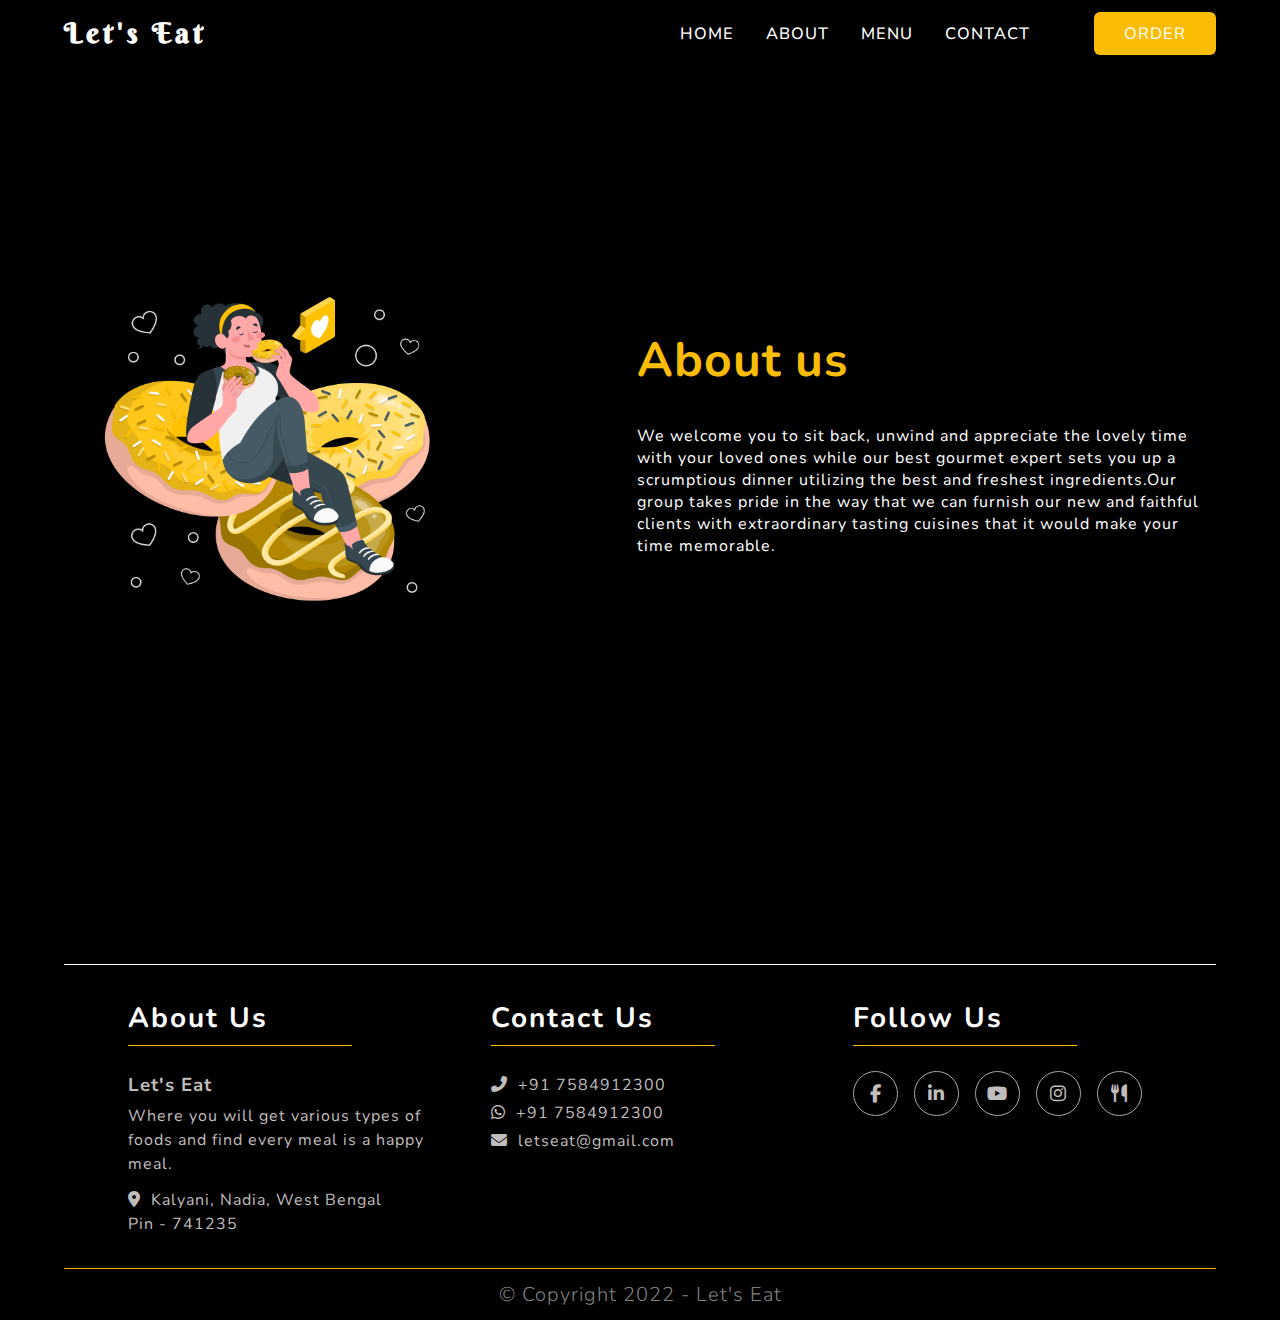
<file: views/about.html>
<!DOCTYPE html>
<html lang="en">
  <head>
    <meta charset="UTF-8" />
    <meta http-equiv="X-UA-Compatible" content="IE=edge" />
    <meta name="viewport" content="width=device-width, initial-scale=1.0" />
    <title>About us</title>
    <link rel="stylesheet" href="../styles/about.css" >
    <link rel="stylesheet" href="../styles/header.css">
    <link rel="stylesheet" href="../styles/footer.css">
    <link rel="stylesheet" href="https://cdnjs.cloudflare.com/ajax/libs/font-awesome/5.15.3/css/all.min.css">
    <link rel="icon" type="image/x-icon" href="/assets/android-chrome-192x192.png">
    <link rel="shortcut icon" href="/favicon.ico" type="image/x-icon">
    <link rel="icon" href="../assets/favicon.ico" >

    <link rel="stylesheet" href="https://cdnjs.cloudflare.com/ajax/libs/font-awesome/6.1.2/css/all.min.css">

  </head>
  <body>
    <header style="position: fixed; top: 0; left: 0; right: 0; z-index: 999;">
      <nav class="navbar">
          <div class="nav-title">
              <span>Let's Eat</span>
          </div>
          <div class="nav-content">
              <ul>
                  <li><a href="../index.html">HOME</a></li>
                  <li><a href="about.html">ABOUT</a></li>
                  <li><a href="Menu_food.html">MENU</a></li>
                  <li><a href="contact.html">CONTACT</a></li>
                  <li><i id="close" class="fa-solid fa-xmark"></i></li>
              </ul>
              <button class="btn order"><a href="#">ORDER</a></button>
          </div>
          <div class="mobile">
            <i class="bar fa-solid fa-utensils"></i>
        </div>
      </nav>
  </header>
    <main>
      <section class="about-us-section section">
        <div class="about-us-container container">
          <div class="about-us-col-img">
            <img class="about-us-image" src="../assets/Eating-donuts-amico.png" />
          </div>
          <div class="about-us-col-text">
            <div class="about-us-heading">About us</div>

            <div class="about-us-desc">
              We welcome you to sit back, unwind and appreciate the lovely time with your loved ones while our best gourmet expert sets you up a scrumptious dinner utilizing the best and freshest ingredients.Our group takes pride in the way that we can furnish our new and faithful clients with extraordinary tasting cuisines that it would make your time memorable.
            </div>
          </div>
        </div>
      </section>
    </main>
    <footer>
      <div class="footer-container">
          <div class="about-us">
              <h2>About Us</h2>
              <p class="company-name">Let's Eat</p>
              <p class="company-description">Where you will get various types of foods and find every meal is a happy meal.</p>
              <i class="fas fa-map-marker-alt"></i><span>Kalyani, Nadia, West Bengal</span>
              <br>
              <span>Pin - 741235</span>
          </div>
          <div class="contact-us">
              <h2>Contact Us</h2>
              <ul>
                  <li class="mobile-no"><i class="fas fa-phone-alt"></i><span>+91 7584912300</span></li>
                  <li class="whatsapp-no"><i class="fab fa-whatsapp"></i><span>+91 7584912300</span></li>
                  <li class="e-mail"><i class="fas fa-envelope">
                      </i><span><a href="letseat@gmail.com">letseat@gmail.com</a>
                  </li>
              </ul>
          </div>
          <div class="follow-us">
              <h2>Follow Us</h2>
              <div class="social-links">

                  <a class="facebook" href="#">
                      <i class="fab fa-facebook-f"></i></a>
  
                  <a class="linkedin" href="#">
                      <i class="fab fa-linkedin-in"></a></i>
  
                  <a class="youtube" href="#">
                      <i class="fab fa-youtube"></i></a>

                  <a class="youtube" href="#">
                      <i class="fab fa-instagram"></i></a>
                      
                  <a class="youtube" href="#">
                      <i class="fas fa-utensils"></i></a>
  
              </div>
          </div>
      </div>
      <div class="copyright">
          <p>© Copyright 2022 - Let's Eat</p>
      </div>
  </footer>
  </body>
  <script src="../js/nav.js"></script>
</html>
</file>
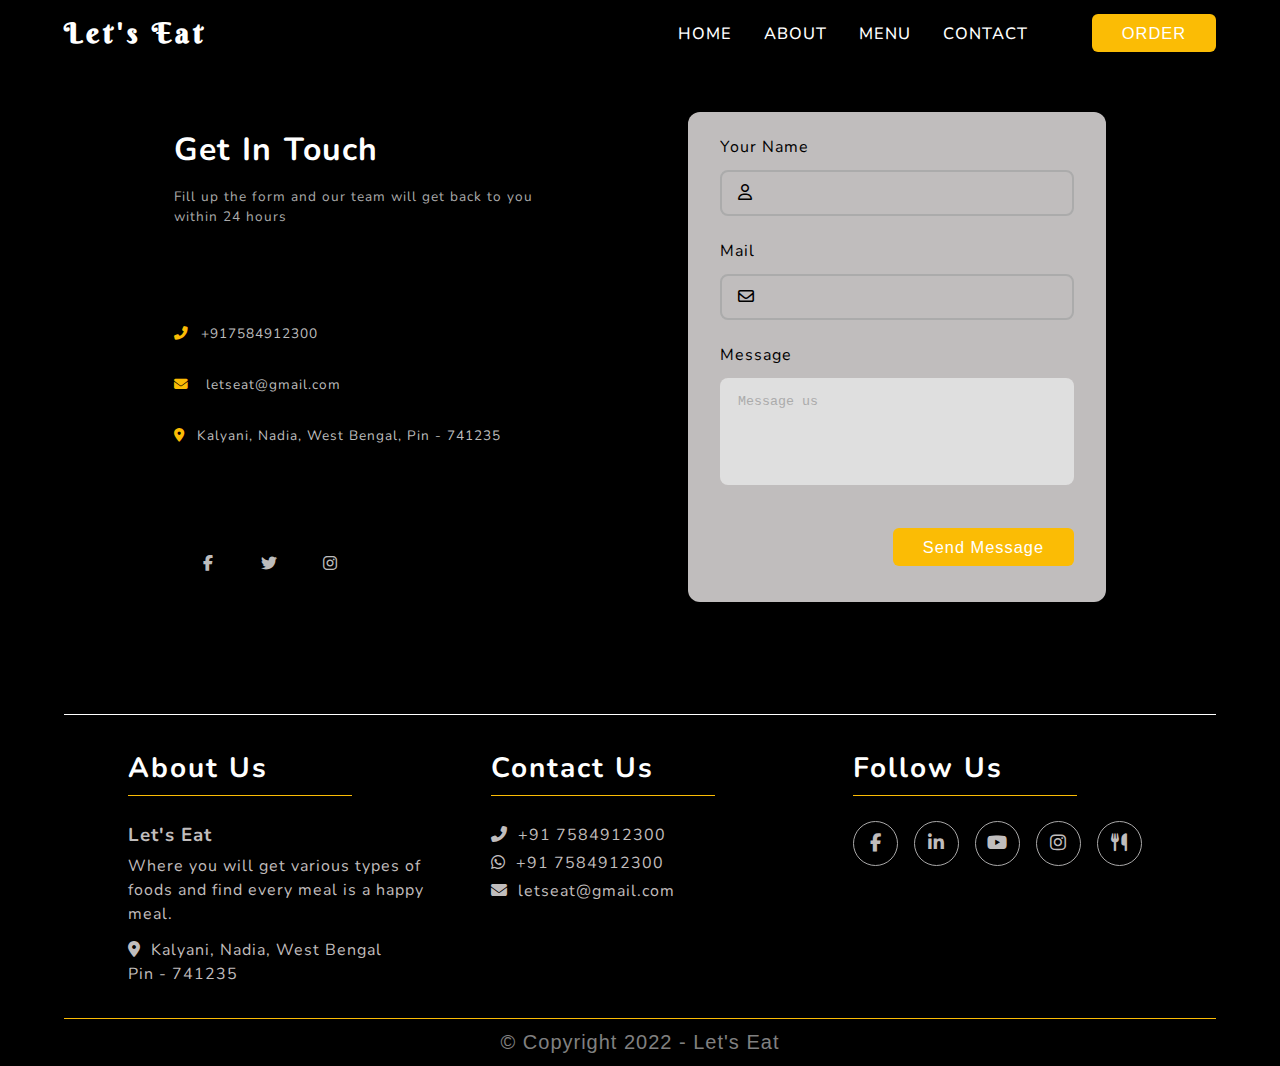
<file: views/contact.html>
<!DOCTYPE html>
<html lang="en">
<head>
    <meta charset="UTF-8">
    <meta http-equiv="X-UA-Compatible" content="IE=edge">
    <meta name="viewport" content="width=device-width, initial-scale=1.0">
    <!-- <link rel="stylesheet" href="https://cdnjs.cloudflare.com/ajax/libs/font-awesome/5.15.3/css/all.min.css"> -->
    <link rel="stylesheet" href="https://cdnjs.cloudflare.com/ajax/libs/font-awesome/6.1.2/css/all.min.css">
    <link rel="stylesheet" href="../styles/contact.css">
    <link rel="stylesheet" href="../styles/header.css">
    <link rel="stylesheet" href="../styles/footer.css">
    <link rel="icon" type="image/x-icon" href="/assets/android-chrome-192x192.png">
    <link rel="shortcut icon" href="/favicon.ico" type="image/x-icon">
    <link rel="icon" href="../assets/favicon.ico">

    <title>Contact Us</title>
</head>
<body >
    <header style="position: fixed; top: 0; left: 0; right: 0; z-index: 999;">
        <nav class="navbar">
            <div class="nav-title">
                <span>Let's Eat</span>
            </div>
            <div class="nav-content">
                <ul>
                    <li><a href="../index.html">HOME</a></li>
                    <li><a href="about.html">ABOUT</a></li>
                    <li><a href="Menu_food.html">MENU</a></li>
                    <li><a href="contact.html">CONTACT</a></li>
                    <li><i id="close" class="fa-solid fa-xmark"></i></li>
                </ul>
                <button class="btn order"><a href="#">ORDER</a></button>
            </div>
            <div class="mobile">
                <i class="bar fa-solid fa-utensils"></i>
            </div>
        </nav>
    </header>
    <main>
        <section>
            <div class="main-container container">
                <div class="information-container">
                    <div class="info_heading">
                        <h1>Get In Touch</h1>
                        <p>Fill up the form and our team will get back to you within 24 hours</p>
                    </div>
                    <div class="info_links">
                        <p><span><i class="fas fa-phone-alt"></i></span>+917584912300</p>
                        <p><span><i class="fas fa-envelope"></i></span><a href="mailto:letseat@gmail.com">
                            letseat@gmail.com</a></p>
                        <p><span><i class="fas fa-map-marker-alt"></i></span>Kalyani, Nadia, West Bengal,
                            Pin - 741235</p>
                    </div>
                    <div class="info_socials">
                        <a href="#"><i class="fab fa-facebook-f"></i></a>
                        <a href="#"><i class="fab fa-twitter"></i></a>
                        <a href="#"><i class="fab fa-instagram"></i></a>
                    </div>
                </div>
                <div class="form-container">
                    <form action="form.php">
                        <div class="main-form">
                            <div class="name">
                                <h2>Your Name</h2>
                                <div class="input">
                                    <label for="name"><i class="far fa-user"></i></label>
                                    <input type="text" id="name" name="name" autocomplete>
                                </div>
                            </div>
                            <div class="email">
                                <h2>Mail</h2>
                                <div class="input">
                                    <label for="e-mail"><i class="far fa-envelope"></i></label>
                                    <input type="text" id="e-mail" name="e-mail" autocomplete>
                                </div>
                            </div>
                            <div class="msg">
                                <h2>Message</h2>
                                <div class="input">
                                        <textarea name="message" id="message" cols="20" rows="5" placeholder="Message us"
                                        required></textarea>
                                </div>
                            </div>
                            <div class="button"><button class="btn send-msg"><a href="#">Send Message</a></button></div>
                        </div>
                    </form>
                </div>
            </div>
        </section>
    </main>
    <footer>
        <div class="footer-container">
            <div class="about-us">
                <h2>About Us</h2>
                <p class="company-name">Let's Eat</p>
                <p class="company-description">Where you will get various types of foods and find every meal is a happy meal.</p>
                <i class="fas fa-map-marker-alt"></i><span>Kalyani, Nadia, West Bengal</span>
                <br>
                <span>Pin - 741235</span>
            </div>
            <div class="contact-us">
                <h2>Contact Us</h2>
                <ul>
                    <li class="mobile-no"><i class="fas fa-phone-alt"></i><span>+91 7584912300</span></li>
                    <li class="whatsapp-no"><i class="fab fa-whatsapp"></i><span>+91 7584912300</span></li>
                    <li class="e-mail"><i class="fas fa-envelope">
                        </i><span><a href="mailto:letseat@gmail.com">letseat@gmail.com</a>
                    </li>
                </ul>
            </div>
            <div class="follow-us">
                <h2>Follow Us</h2>
                <div class="social-links">

                    <a class="facebook" href="#">
                        <i class="fab fa-facebook-f"></i></a>
    
                    <a class="linkedin" href="#">
                        <i class="fab fa-linkedin-in"></a></i>
    
                    <a class="youtube" href="#">
                        <i class="fab fa-youtube"></i></a>

                    <a class="youtube" href="#">
                        <i class="fab fa-instagram"></i></a>
                        
                    <a class="youtube" href="#">
                        <i class="fas fa-utensils"></i></a>
    
                </div>
            </div>
        </div>
        <div class="copyright">
            <p>© Copyright 2022 - Let's Eat</p>
        </div>
    </footer>
</body>
<script src="../js/nav.js"></script>
</html>
</file>
<file: styles/about.css>
@import url('https://fonts.googleapis.com/css2?family=Nunito:wght@200;300;400;700;900&display=swap');
@import url('https://fonts.googleapis.com/css2?family=Berkshire+Swash&family=Nunito:wght@200;300;400;700;900&display=swap');

* {
  padding: 0;
  margin: 0;
  font-family: "Nunito", sans-serif;
}

:root {
  --clr-main-bg: black;
  --clr-main-theme: #fbbc05;
  --clr-text: rgb(170, 169, 169);
  --clr-hover: #e09900;
  --clr-light: rgb(192, 189, 189);

  --clr-medium-light: #686868;
  --clr-accent-light: #9900f8;
  --clr-accent: #7d00c9;
  --clr-underline: #83a4ff;
  --clr-box-shadow: rgba(0, 0, 0, 0.25);

  --ff-header: "Playfair Display", serif;
  --ff-regular: "Roboto ", sans-serif;

  --fs-hero-header: 48px;
  --fs-header: 42px;
  --fs-sub-header: 22px;
  --fs-para: 18px;
  --fs-regular: 14px;
  --fs-icon: 36px;
  --fs-small-icon: 24px;

  --fw-200: 200;
  --fw-light: 300;
  --fw-regular: 400;
  --fw-bold: 700;
  --fw-bolder: 900;

  --gen-padding: 24px 40px;

  --gen-transition: 0.2s ease-in-out;
  /* about us section custom variables */
  --clr-desc: #fff;
  --fs-mob-desc: 16px;
}


.about-us-container {
  display: flex;
  align-items: center;
  margin: 100px, 0;
  color: var(--color-text);
  height: 100vh;
}

.about-us-heading {
  margin-bottom: 2rem;
  /* font-family: var(--ff-header); */
  font-weight: var(--fw-bold);
  font-size: var(--fs-hero-header);
  color: var(--clr-main-theme);
}

.about-us-desc {
  margin-bottom: 7rem;
  color: var(--clr-desc);
  font-size: 1em;
}

.about-us-col-text {
  margin-top: 6em;
  flex-basis: 70%;
  margin-left: 8%;
  padding-right: 4em;
}

.about-us-col-img {
  flex-basis: 60%;
  display: flex;
  align-items: center;
  flex-direction: column;
  max-width: 45%;
  animation-name: about-us-col-img;
  animation-duration: 5s;
  animation-iteration-count: infinite;
}

@keyframes about-us-col-img {
  0% {
    margin-bottom: 5%;
  }

  50% {
    margin-bottom: 0%;
  }

  100% {
    margin-bottom: 5%;
  }
}

.about-us-image {
  width: 63%;
}

body {
  background: var(--clr-main-bg);
}

@media only screen and (max-width: 750px) {
  .about-us-desc {
    font-size: var(--fs-mob-desc);
  }

  .about-us-heading {
    font-size: var(--fs-header);
    margin-bottom: 10%;
    padding: 0;
    margin: 0;
  }
  .about-us-col-img {
    max-width: 90%;
    max-height: 15%;
    animation-play-state: paused;
  }
  .about-us-col-text {
    padding-right: 2.8em;
    padding-bottom: 0;
    margin-bottom: 0;
    padding-top: 10em;
  }
  .about-us-container {
    display: flex;
    flex-direction: column;
    gap: 0;
    padding-top: 8em;
  }
  .about-us-image {
    width: 50%;
  }
}
</file>
<file: styles/header.css>
@import url('https://fonts.googleapis.com/css2?family=Nunito:wght@200;300;400;700;900&display=swap');
@import url('https://fonts.googleapis.com/css2?family=Berkshire+Swash&family=Nunito:wght@200;300;400;700;900&display=swap');
@import url('https://fonts.googleapis.com/css2?family=Raleway:ital,wght@0,100;0,200;0,300;0,400;0,500;0,600;0,700;0,800;0,900;1,100;1,200;1,300;1,400;1,500;1,600;1,700;1,800;1,900&display=swap');

:root {
    --clr-main-bg: black;
    --clr-main-theme: #fbbc05;
    --clr-text: rgb(170, 169, 169);
    --clr-hover: #e09900;
    --clr-main-light: #fff;
    --border-radius: 4px;
}

*,
*::after,
*::before {
    margin: 0;
    padding: 0;
    box-sizing: border-box;
}

html,
body {
    background-color: black;
    font-size: 16px;
    letter-spacing: 1px;
    /* font-family: 'Raleway', sans-serif; */
    font-family: "Nunito", sans-serif;
    color: var(--clr-main-light);
    /* background-color: var(--clr-main-bg); */
    /* line-height: 1.5;s */
}

header {
    position: fixed;
    top: 0;
    width: 100%;
    z-index: 999;
}

ul {
    list-style-type: none;
}

a {
    text-decoration: none;
    color: var(--clr-main-light);
}

.navbar {
    display: flex;
    flex-direction: row;
    justify-content: space-between;
    align-items: center;
    background-color: var(--clr-main-bg);
    /* color: var(--clr-main-light); */
    padding: 1rem 4rem;
    font-size: 1.025rem;
    font-weight: 500;
}

.nav-title {
    text-align: center;
}

.nav-title span {
    font-size: 1.75rem;
    letter-spacing: 4px;
    font-weight: bold;
    font-family: 'Berkshire Swash', cursive;
}

.nav-title :is(span, p) {
    position: relative;
}

/* .nav-title span::after {
    content: '';
    display: inline-block;
    position: absolute;
    top: 0;
    right: 0;
    bottom: 0;
    left: 0;
    background-color: var(--clr-main-bg);
    animation: fadeinout 2s forwards;
    animation-delay: 0.3s;
}

.nav-title p {
    font-size: 1.15rem;
    font-weight: 750;
    color: var(--clr-text);
    opacity: 0;
    transform: translateY(2rem);
    animation: appear 2s forwards;
    animation-delay: 1.25s;
}

@keyframes fadeinout {
    to {
        left: 100%;
    }
}

@keyframes appear {
    to {
        transform: translateY(0);
        opacity: 1;
    }
} */

.nav-content {
    display: flex;
    flex-direction: row;
    align-items: center;
    gap: 2rem;
    height: 100%;
}

.navbar .nav-content ul {
    display: flex;
    flex-direction: row;
    gap: 2rem;
    align-items: center;
    font-weight: 500;
}

.nav-content ul a {
    color: var(--clr-main-light);
    transition: 0.3s ease-in-out;
    position: relative;
}

.nav-content ul a:hover {
    color: var(--clr-text);
}

.nav-content ul a::after {
    content: '';
    height: 4px;
    width: 100%;
    display: block;
    background-color: var(--clr-text);
    position: absolute;
    top: 115%;
    left: 0;
    transform: scaleX(0);
    transform-origin: right;
    transition: transform 0.3s ease-in-out;
}

.nav-content ul a:hover::after {
    transform: scaleX(1);
    transform-origin: left;
}

button {
    border: transparent;
    background: transparent;
}

.btn a {
    letter-spacing: 1px;
    font-size: 1.025rem;
    padding: 10px 30px;
    background-color: var(--clr-main-theme);
    height: 100%;
    border-radius: var(--border-radius);
    /* transition: 0.3s ease-in-out; */
    position: relative;
    z-index: 1;
    /* font-weight: 300; */
}

.btn a::after {
    content: '';
    height: 100%;
    width: 100%;
    background-color: rgba(0, 0, 0, 0.144);
    position: absolute;
    top: 0;
    left: 0;
    z-index: 1;
    transform: scaleX(0);
    transform-origin: left;
    transition: transform 0.45s ease-in;
}

.btn a:hover::after,
.btn a:focus::after {
    transform: scaleX(1);
    /* transform-origin: left; */
}

/* .btn a:hover {
    background-color: var(--clr-hover);
} */

.nav-toggle {
    display: none;
}

.nav-toggle-button {
    display: none;
}




/*------------------- Responsive Navbar -------------------*/

header .navbar .mobile {
    display: none;
}

#close {
    display: none;
}


@media (max-width: 850px) {

    .navbar {
        padding: .5rem 2rem;
    }

    .nav-content {
        display: flex;
        flex-direction: column;
    }

    .navbar .nav-content ul {
        display: flex;
        flex-direction: column;
    }

    /* header .navbar .nav-content{
        display: flex;
        flex-direction: column;
        align-items: center;
        justify-content: flex-start;
        position: fixed;
        right: 0px;
        top: 0;
        width: 500px;
        height: 100%;
        box-shadow: -1px 20px 1000px #d4be81;
        background-color: var(--clr-main-bg);
        transition: 1s ease;
    } */
    header .navbar .active {
        top: 0 !important;
    }

    header .navbar .nav-content {
        position: fixed;
        right: 0;
        left: 0;
        top: -410px;
        padding: 30px 0;
        font-size: 1.15rem;
        align-items: center;
        justify-content: flex-start;
        background-color: var(--clr-main-bg);
        /* background-color: var(--clr-main-theme); */
        height: 400px;
        transition: .6s;
    }

    #close {
        font-size: 25px;
        display: block;
        position: absolute;
        bottom: 20px;
        right: 20px;
        /* border: 2px solid black;
        background-color: black;
        padding: 15px 20px;
        border-radius: 45px; */
        color: black;
        border: 2px solid #fcfbfb;
        background-color: white;
        padding: 10px 15px;
        border-radius: 40px;
    }

    /* .nav-content .btn{
        border: 2px solid black;
    } */
    header .navbar .mobile {
        display: block;
        font-size: 2.5rem;
    }

}

@media (max-width: 400px) {

    .navbar {
        padding: .5rem 1.5rem;
        font-size: 1rem;
        display: flex;
        align-items: center;
    }

    .navbar .mobile i {
        font-size: 1.7rem;
    }

    header .navbar .nav-content {
        font-size: 1rem;
    }

}




























/* @media only screen and (max-width:768px){
    .navbar {
        flex-direction: column;
        align-items: flex-start;
        background-color: transparent;
        padding: 0rem;
    }

    .nav-title {
        position: relative;
        background-color: black;
        width: 100%;
        display: flex;
        flex-direction: column;
        justify-content: right;
        text-align: left;
        padding: 1rem 1.5rem;
    }

    .nav-title span,
    .nav-title p {
        width: 30%;
        max-width: 100px;
        text-align: center;
        margin-right: auto;
    }
    
    .nav-toggle-button {
        position: absolute;
        top: 1.95rem;
        right: 1.5rem;
        display: flex;
        flex-direction: column;
        align-items: center;
        justify-content: center;
        cursor: pointer;
    }

    .nav-toggle-button span {
        display: block;
        width: 30px;
        height: 4px;
        border-radius: 50px;
        background-color: var(--clr-main-light);
        transition: background-color 0.2s ease-in-out;
    }

    .nav-toggle-button span:nth-child(2) {
        margin: 0.4rem 0;
    }

    .nav-content {
        background-color: black;
        flex-direction: column;
        width: 100%;
        padding: 2rem 0;
        transform: scale(1,0);
        transition: transform 0.4s ease-in-out;
        transform-origin: top;
    }

    .nav-content ul {
        flex-direction: column;
    }

    .nav-content ul a,
    .nav-content button {
        opacity: 0;
        transition: opacity 0.2s ease-in-out;
    }

    .nav-toggle:checked ~ .nav-content {
        transform: scale(1,1);
    }

    .nav-toggle:checked ~ .nav-content ul a,
    .nav-toggle:checked ~ .nav-content button {
        opacity: 1;
        transition: opacity 0.25s ease-in-out 0.2s;
    }


    .nav-content ul a::after,
    .nav-content ul a:hover::after {
        transform-origin: center;
    }

    /* .nav-toggle-button:hover span {
        background-color: var(--clr-main-theme);
    } */


/* .nav-toggle-button:focus span {
        background-color: var(--clr-main-light)
    } */

/* } */
</file>
<file: styles/footer.css>
*, 
*::after, 
*::before {
    margin: 0;
    padding: 0;
    box-sizing: border-box;
}

:root{
--clr-main-bg:black;
--clr-main-theme:#fbbc05;
--clr-text:rgb(170,169,169);
--clr-hover:#e09900;
--clr-light:rgb(192,189,189);
--border-radius: 6px;
}

footer {
    margin: 4rem 4rem 0;
    /* background-color: #232323; */
    border-top: 1px solid white;
}

.footer-container {
    padding-top: 1.5em;
    padding-bottom: 1.5em;
    display: grid;
    grid-template-columns: repeat(3, 1fr);
    gap: 4rem;
    /* justify-content: center; */
    /* align-items: center; */
    padding: 2rem 4rem;
    width: 100%;
    max-width: 1200px;
    margin: auto;
    color: var(--clr-light);
    line-height: 1.5;
}

.footer-container a {
    color: var(--clr-light);
}

.footer-container h2 {
    font-size: 1.75rem;
    letter-spacing: 2px;
    margin-bottom: 2rem;
    position: relative;
    color: white;
}

.footer-container h2::after {
    content: '';
    height: 1px;
    width: 75%;
    display: block;
    background-color: var(--clr-main-theme);
    position: absolute;
    top: 115%;
    left: 0;
}

footer .about-us .company-name {
    font-weight: bold;
    font-size: 1.175rem;
    margin-bottom: 0.325rem;
}

footer .about-us .company-description {
    font-size: 1rem;
    margin-bottom: 0.75rem;
}

footer .about-us i, 
footer .contact-us i {
    margin-right: 10px;
}

footer .contact-us li {
    line-height: 1.75;
}

footer .contact-us a {
    transition: 0.25s ease-in-out;
}

footer .contact-us a:hover {
    color: white;
}

footer .follow-us .social-links {
    display: flex;
    flex-direction: row;
    gap: 1rem;
}

.follow-us .social-links a {
    width: 45px;
    height: 45px;
    display: flex;
    justify-content: center;
    align-items: center;
    border: 1px solid var(--clr-text);
    border-radius: 50%;
    /* background-color: #1d1d1d; */
    font-size: 1.125rem;
    transition: 0.25s ease-in-out;
}


.follow-us .social-links a:hover {
    color: white;
    border-color: white;
    background-color: #1d1d1d;
    /* a size variation to make it look better */
    transform:scale(1.118);
}

footer .copyright {
    font-size: 1.25rem;
    font-weight: 300;
    /* background-color: #1d1d1d; */
    border-top: 1px solid var(--clr-main-theme);
    padding: 0.75rem 0;
    font-family: 'Segoe UI', Tahoma, Geneva, Verdana, sans-serif;
    color: grey;
    text-align: center;
    /* width: calc(4rem + 100% + 4rem); */
}

@media only screen and (max-width:769px)
{
.footer-container{
    margin: 0;
    padding: 0;
    display: flex;
    flex-direction: column;
    justify-content: space-between;
    gap: 1.2em;
}
.about-us,.follow-us,.contact-us{
    margin: 0;
    padding: 0;
}

.footer-container h2{
    font-size: 1.em;
    padding: 0;
}

.follow-us{
    padding-bottom: 1.5em;
}

.about-us h2{
    padding-top: 1.5em;
}

.copyright p{
    font-size: .8em;
}
}
</file>
<file: styles/contact.css>
@import url('https://fonts.googleapis.com/css2?family=Rubik:wght@300;400;600;700&display=swap');

:root {
    --clr-main-bg: black;
    --clr-accent: #fbbc05;
    --clr-light: rgb(215, 215, 215);
    --clr-bright: #bdbdbd;
    --clr-medium: #ababab;
    --animation: 0.3s ease-in-out;
}

*,
*::before,
*::after {
    box-sizing: border-box;
    margin: 0;
    padding: 0;
    outline: 0;
}

html {
    box-sizing: inherit;
}

body {
    background: var(--clr-main-bg);
    width: 100vw;
    min-height: 100vh;
    font-size: 16px;
    font-family: 'Rubik', sans-serif;
    color: var(--clr-light);
    display: flex;
    align-items: center;
    justify-content: center;
    flex-wrap: wrap;
}

a {
    text-decoration: none;
}

h1 {
    font-size: 1.5rem;
    word-spacing: 2px;
}

h2 {
    font-size: 1rem;
}

p {
    font-size: 0.85rem;
}

main {
    display: flex;
    align-items: center;
    justify-content: center;
}

main section {
    width: 90%;
    max-width: 1400px;
    background-color: var(--clr-main-bg);
    border-radius: 12px;
    /* padding: 6rem 4rem;
    margin: auto; */
}

.main-container {
    padding: 3rem 4rem;
    display: grid;
    grid-template-columns: repeat(2, 1fr);
    gap: 6rem;
    margin-top: 4rem;
    
}

.information-container {
    /* display: flex;
    flex-direction: column;
    justify-content: space-between; */
    padding: 1rem 0;
}

.information-container a{
    transition: var(--animation);
}

.info_heading {
    margin-bottom: 6rem;
}

.info_heading h1 {
    margin-bottom: 1rem;
    font-size: 2rem;
    font-weight: 700;
}

.info_heading p {
    color: var(--clr-medium);
    line-height: 1.5;
    width: 95%;
}

.info_links {
    margin: 6rem 0;
}

.info_links p {
    margin-bottom: 2rem;
    /* padding: 0.75rem; */
    color: var(--clr-bright);
}

.info_links p span {
    margin-right: 12px;
    color: var(--clr-accent);
}

/* .info_links p:nth-child(2) {
    cursor: pointer;
    border: 2px solid transparent;
    border-radius: 4px;
    transition: var(--animation);
}

.info_links p:nth-child(2):hover,
.info_links p:nth-child(2):focus {
    border-color: var(--clr-accent);
} */

.info_links a {
    color: var(--clr-bright);
    transition: var(--animation);
}

.info_links a:hover,
.info_links a:focus {
    color: var(--clr-light);
}

/* .info_links a:hover p:nth-child(2) {
    border-color: var(--clr-accent);
}

.info_links p:nth-child(2):hover a,
.info_links p:nth-child(2):focus a {
   color: var(--clr-light);
} */

.info_socials {
    display: flex;
    flex-direction: row;
    gap: 1rem;
    padding-left: 0.75rem;
}

.info_socials a {
    height: 45px;
    width: 45px;
    color: var(--clr-bright);
    border: 1px solid transparent;
    border-radius: 50%;
    display: flex;
    justify-content: center;
    align-items: center;
    transition: var(--animation);
}

.info_socials a:hover,
.info_socials a:focus {
    background-color: var(--clr-accent);
    color: var(--clr-main-bg);
}

.form-container {
    background-color: var(--clr-light);
    color: black;
    padding: 1.5rem 2rem;
    border-radius: 12px;
}

.main-form h2 {
    font-size: 0.875;
    font-weight: 400;
    margin-bottom: 0.75rem;
}

.main-form input,
.main-form textarea {
    border: 0;
    background-color: transparent;
    height: 100%;
    width: 100%;
    display: block;
}

.main-form input {
    padding: 0.85rem 1rem;
}

.main-form textarea {
    resize: none;
    background-color: rgb(223, 223, 223);
    border: 2px solid transparent;
    border-radius: 8px;
    padding: 0.85rem 1rem;
}

.main-form textarea::placeholder {
    color: var(--clr-medium);
}

.input {
    margin-bottom: 1.5rem;
}

.input i {
    margin-right: 16px;
}

.name .input,
.email .input {
    display: flex;
    justify-content: center;
    align-items: center;
    padding: 0 1rem;
    border: 2px solid var(--clr-medium);
    border-radius: 8px;
}

.name .input:focus-within,
.email .input:focus-within {
    border-color: var(--clr-main-bg);
}


.name .input:focus-within i,
.email .input:focus-within i {
    color: #8a5f00;
}

.button {
    width: 100%;
    text-align: right;
    margin-top: 3.25rem;
}

button {
    border: 0;
    background-color: transparent;
    /* float: right; */
}

.btn a {
    width: max-content;
    padding: 15px 30px;
    background-color: var(--clr-accent);
    color: white;
    border-radius: 8px;
    transition: var(--animation);
}

.btn a:hover,
.btn a:focus {
    background-color: #e09900;
}

footer .copyright p{
     font-size:1.25rem;
}

/* @media only screen and (max-width: 1024px) {
    a {
        transition: linear;
    }
} */

@media only screen and (max-width: 850px) {
    .main-container {
        gap: 2rem;
    }
    main section {
        width: 95%;
    }
}

@media only screen and (max-width: 748px) {
    /* body {
        font-size: 14px;
    } */
    .main-container {
        grid-template-columns: auto;
        grid-template-rows: auto;
    }

    main section {
        margin: 2rem 0;
    }

    .info_heading {
        margin-bottom: 3rem;
    }

    .info_links {
        margin: 3rem 0;
    }

    .form-container {
        padding: 2rem;
    }
}

@media only screen and (max-width: 548px) {
    .main-container {
        padding: 2rem;
    }

    .form-container {
        padding: 2rem 1.25rem;
    }
}

@media only screen and (max-width: 400px) {
    .main-container {
        padding: 2rem 1.5rem;
    }

}
</file>
